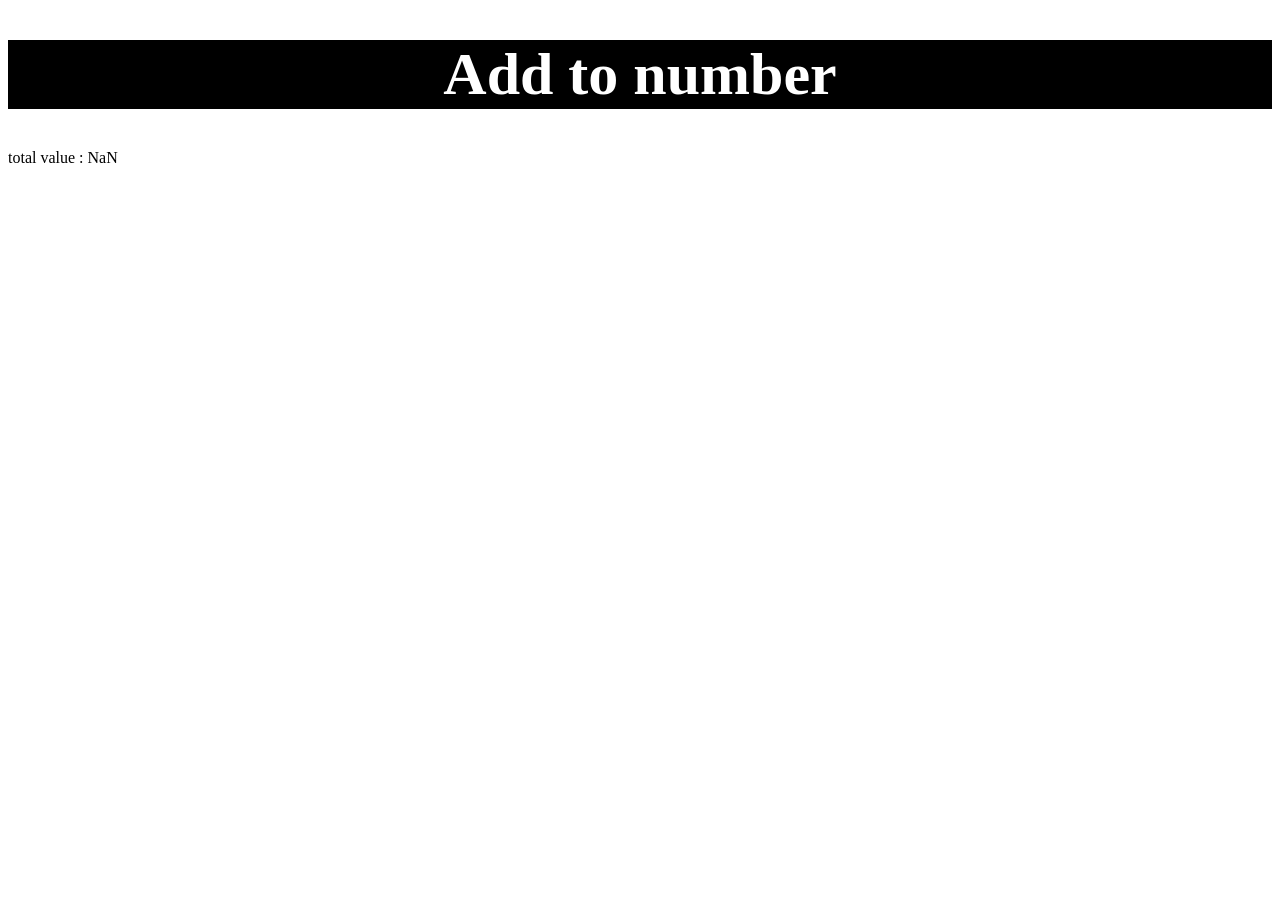
<file: JavaScript/Addtonumbers.html>
<!DOCTYPE html>
<html>
  <head>
<title>Add to numbers</title>
<style>
    h1{
        text-align: center;
        background-color: black;
        color: white;
        font-size:60px;

    }   
  </style>
    
  </head>
  <body>
    <h1>Add to number</h1>
    <script>
         let number1 =parseInt(prompt("Enter first number:"));
         let number2 =parseInt(prompt("Enter second number:"));
         let total=number1+number2;
          
         document.write("total value : ",total);
         console.log(number1 + number2);
         </script>
  </body>









</html>
</file>
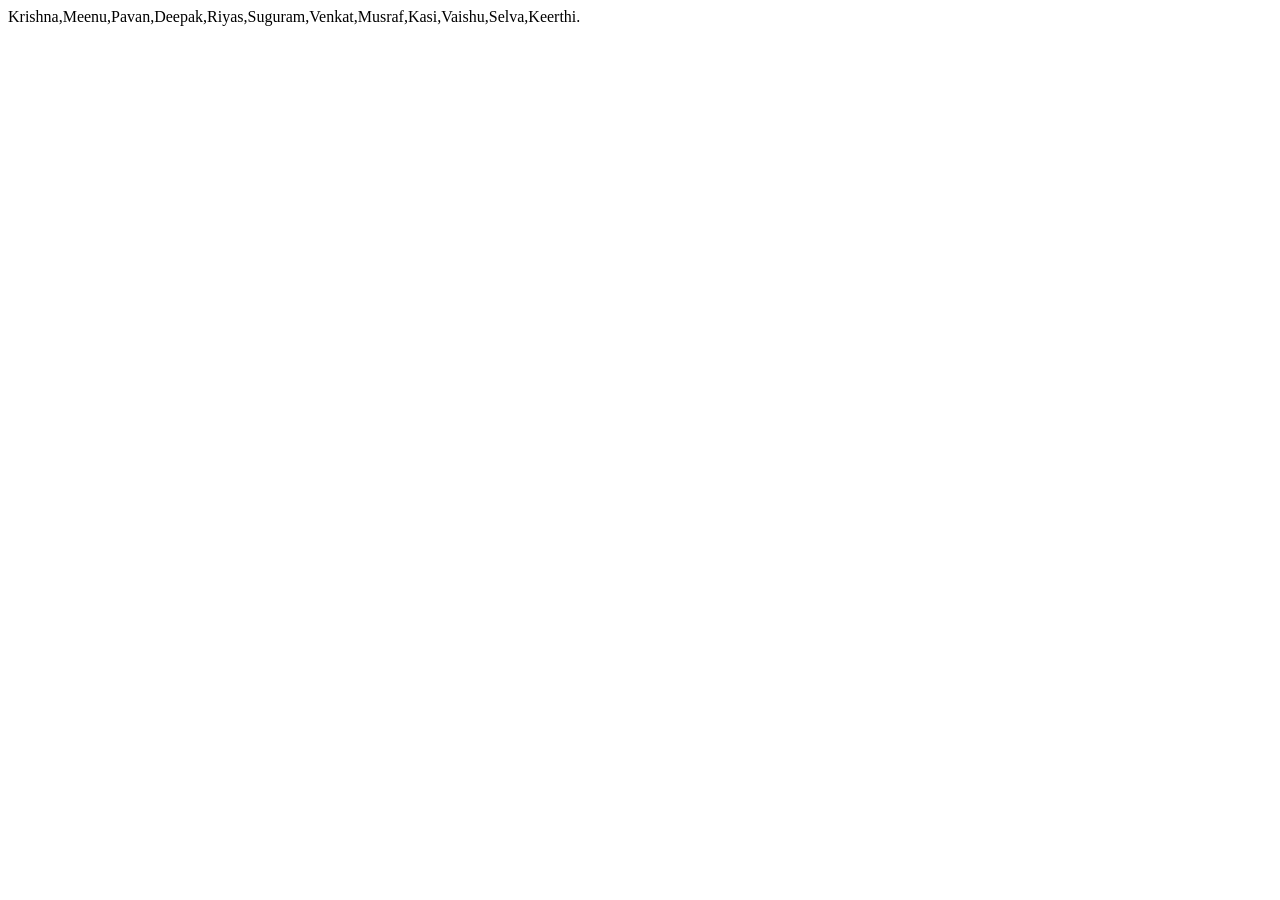
<file: JavaScript/Array.html>
<!DOCTYPE html>
<html>
    <body>
        <script>
       var u2 = ["Meenu","Pavan","Deepak","Riyas","Suguram","Venkat","Musraf","Kasi","Vaishu","Selva",]
       u2.push("Keerthi.");
    
    u2.unshift("Krishna");
           document.write(u2);       
              alert(u2);
              console.log(u2);


              

              
        </script>


    </body>

</html>
</file>
